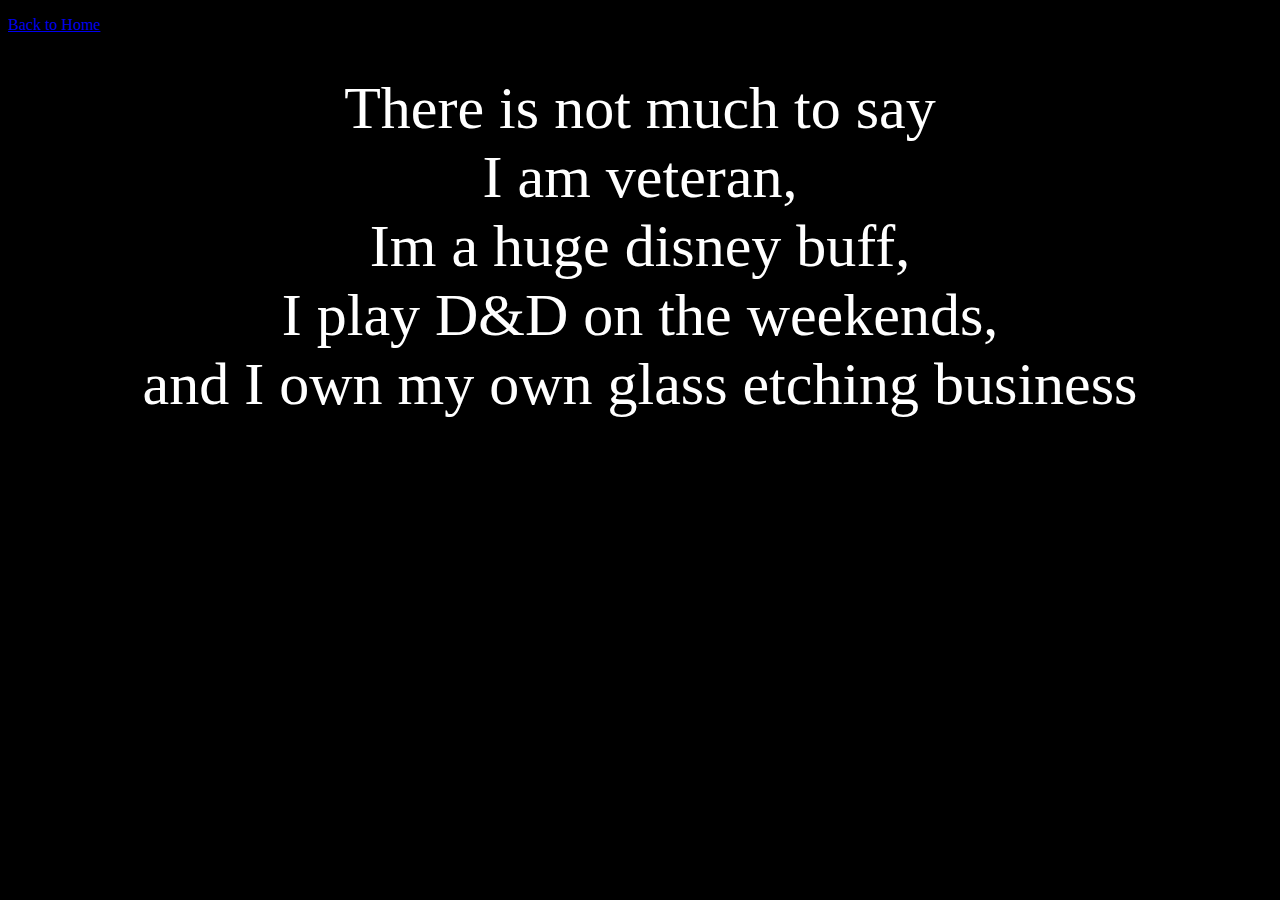
<file: aboutMe.html>
<!DOCTYPE html>
<html>
<head>
    <meta charset="utf-8" >
 <!--   <meta name="viewport" content="width=device-width"> -->
    <title>About Me</title>
    <link rel="icon" href="logo.icon.jpg">
    <link rel="stylesheet" media="screen" href="https://fontlibrary.org//face/waltograph-disney" type="text/css"/>
</head>
    <style>
        body {
            background-color: black;
            font-family: 'WaltographRegular';
            font-weight: lighter;
            font-style: normal;
        }
        h1 {
            color: white;
            font-size: 60px;
            font-weight: lighter;
        }

        .center {
        text-align: center;
        }
    </style>
<body>
    <p><a href="https://rayschone.github.io">Back to Home</a></p>

    <div class="center">
        <h1>There is not much to say<br>I am veteran,<br>Im a huge disney buff,<br>I play D&D on the weekends,<br> and I own my own glass etching business</h1>
    </div>
</body>
</html>
</file>
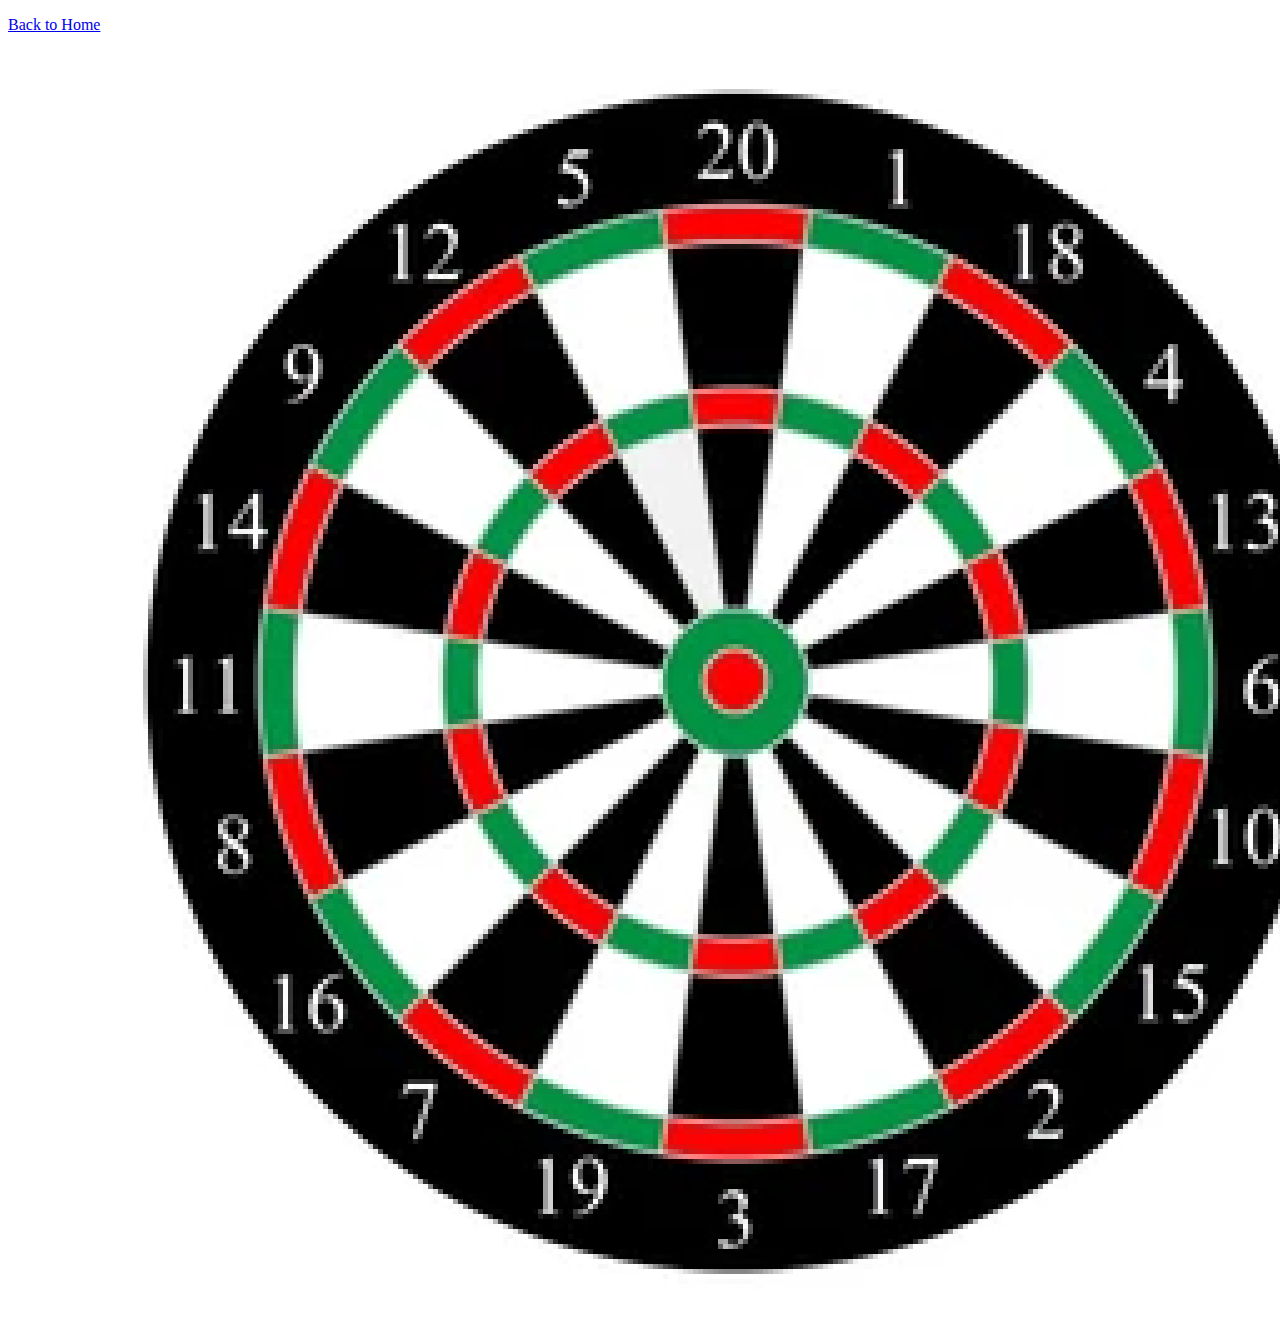
<file: assignment0.html>
<!DOCTYPE html>

<html>
<head><title>Dart Board</title></head>
	<body>
	<p><a href="https://rayschone.github.io">Back to Home</a></p>

	<img src="dartBoard.PNG" width="1463" height="1272" border="0" usemap="#map" />

		<map name="map">
			
		<area shape="poly" coords="658,197,683,334,775,340,793,198" alt="Single 20" target="audio" href="audio/s20.mp3" />
		<area shape="poly" coords="693,380,761,383,740,555,713,557,691,384,695,391" alt="Single 20" target="audio" href="audio/s20.mp3" />
		<area shape="rect" coords="654,158,801,193" alt="Double 20" target="audio" href="audio/d20.mp3" />
		<area shape="rect" coords="690,341,768,374" alt="Triple 20" target="audio" href="audio/t20.mp3" />
		<area shape="circle" coords="728,628,30" alt="Double Bulls Eye" target="audio" href="audio/double bulls.mp3" />
		<area shape="circle" coords="727,629,73" alt="Bulls Eye" target="audio" href="audio/bulls.mp3" />

		<!--area shape="poly" coords="401,241,375,383,554,401,566,261" alt="Wyoming" target="audio" href="audio/WY.mp3" /-->
		</map>

		<iframe name="audio" style="display:none;"></iframe>

	</body>

</html>
</file>
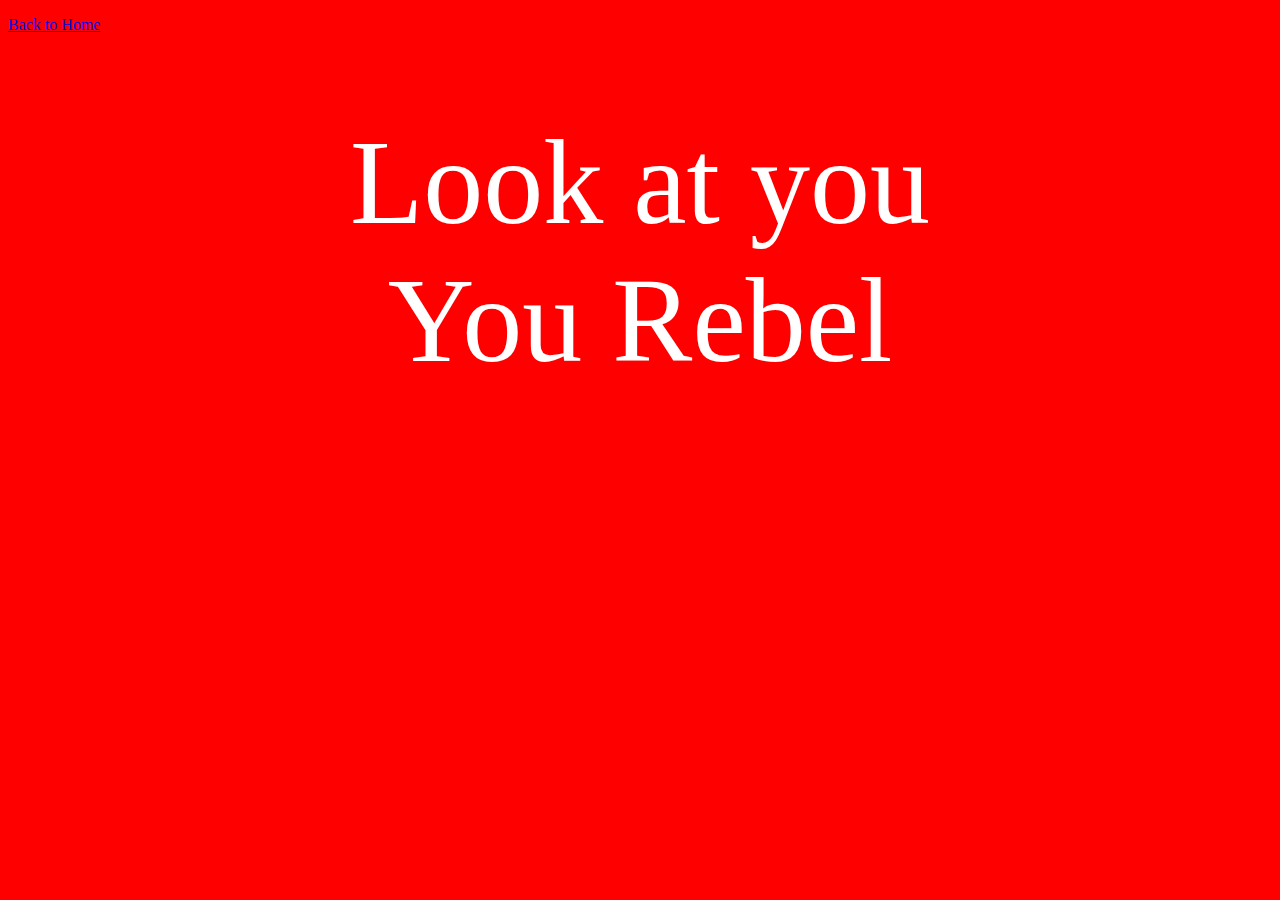
<file: DNP.html>
<!DOCTYPE html>
<html>
<head>
    <meta charset="utf-8" >
 <!--   <meta name="viewport" content="width=device-width"> -->
    <title>You Pressed it</title>
    <link rel="icon" href="logo.icon.jpg">
    <link rel="stylesheet" media="screen" href="https://fontlibrary.org//face/waltograph-disney" type="text/css"/>
</head>
    <style>
        body {background-color: red;}
        h1 {
            color: white;
            font-size: 120px;
            font-weight: lighter;
        }

        .center {
        text-align: center;
        }
        body{
        font-family: 'WaltographRegular';
        font-weight: lighter;
        font-style: normal;
        }
    </style>
<body>
    <p><a href="https://rayschone.github.io">Back to Home</a></p>

    <div class="center">
        <h1>Look at you <br> You Rebel</h1>
    </div>
</body>
</html>
</file>
